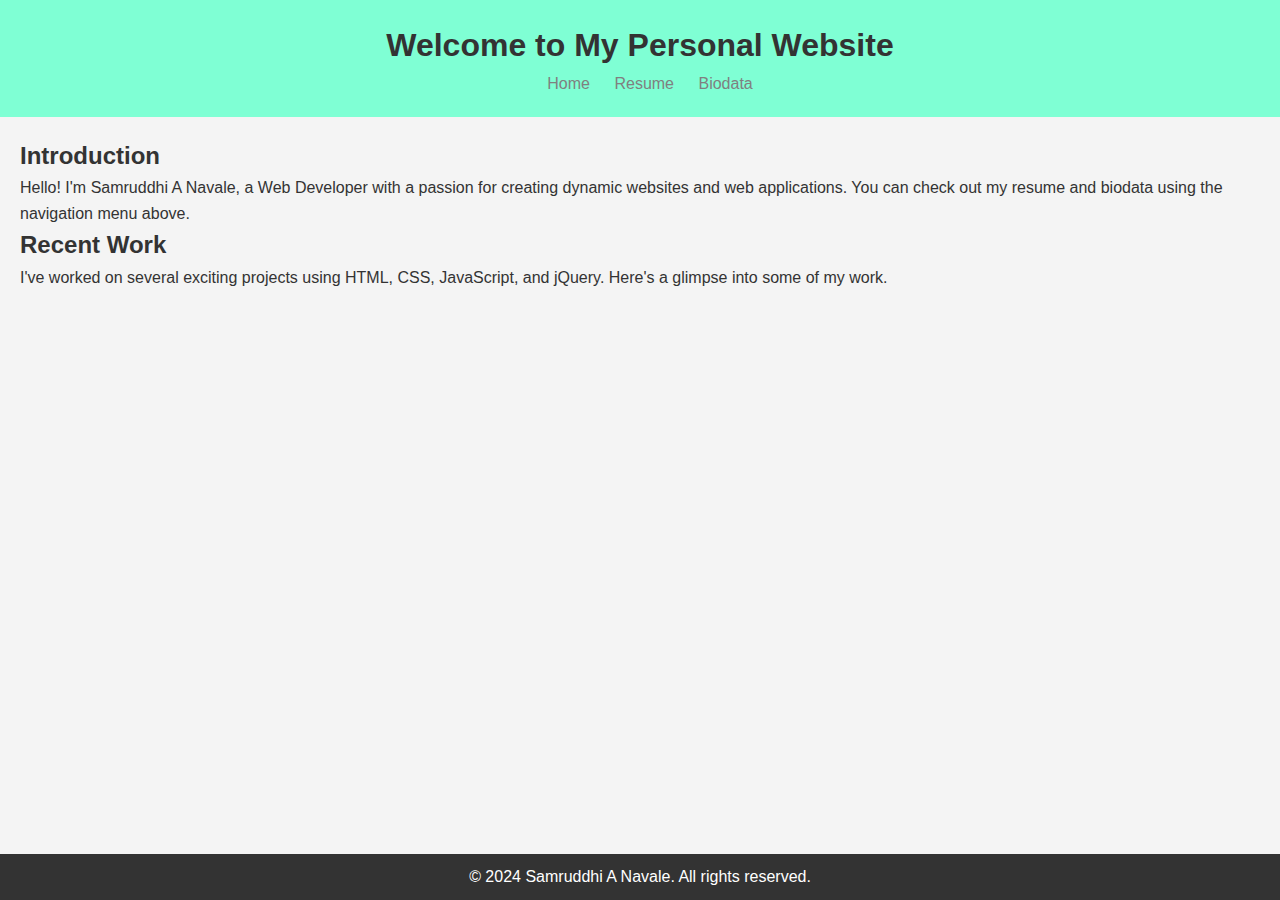
<file: index.html>
<!DOCTYPE html>
<html lang="en">
<head>
    <meta charset="UTF-8">
    <meta name="viewport" content="width=device-width, initial-scale=1.0">
    <title>My Resume and Biodata</title>
    <link rel="stylesheet" href="style.css">
    <script src="https://code.jquery.com/jquery-3.6.0.min.js"></script>
</head>
<body>
    <header>
        <h1>Welcome to My Personal Website</h1>
        <nav>
            <ul>
                <li><a href="index.html">Home</a></li>
                <li><a href="resume.html">Resume</a></li>
                <li><a href="biodata.html">Biodata</a></li>
            </ul>
        </nav>
    </header>

    <main>
        <section class="intro">
            <h2>Introduction</h2>
            <p>Hello! I'm Samruddhi A Navale, a Web Developer with a passion for creating dynamic websites and web applications. You can check out my resume and biodata using the navigation menu above.</p>
        </section>

        <section class="highlight">
            <h2>Recent Work</h2>
            <p>I've worked on several exciting projects using HTML, CSS, JavaScript, and jQuery. Here's a glimpse into some of my work.</p>
        </section>
    </main>

    <footer>
        <p>&copy; 2024 Samruddhi A Navale. All rights reserved.</p>
    </footer>
</body>
</html>
</file>
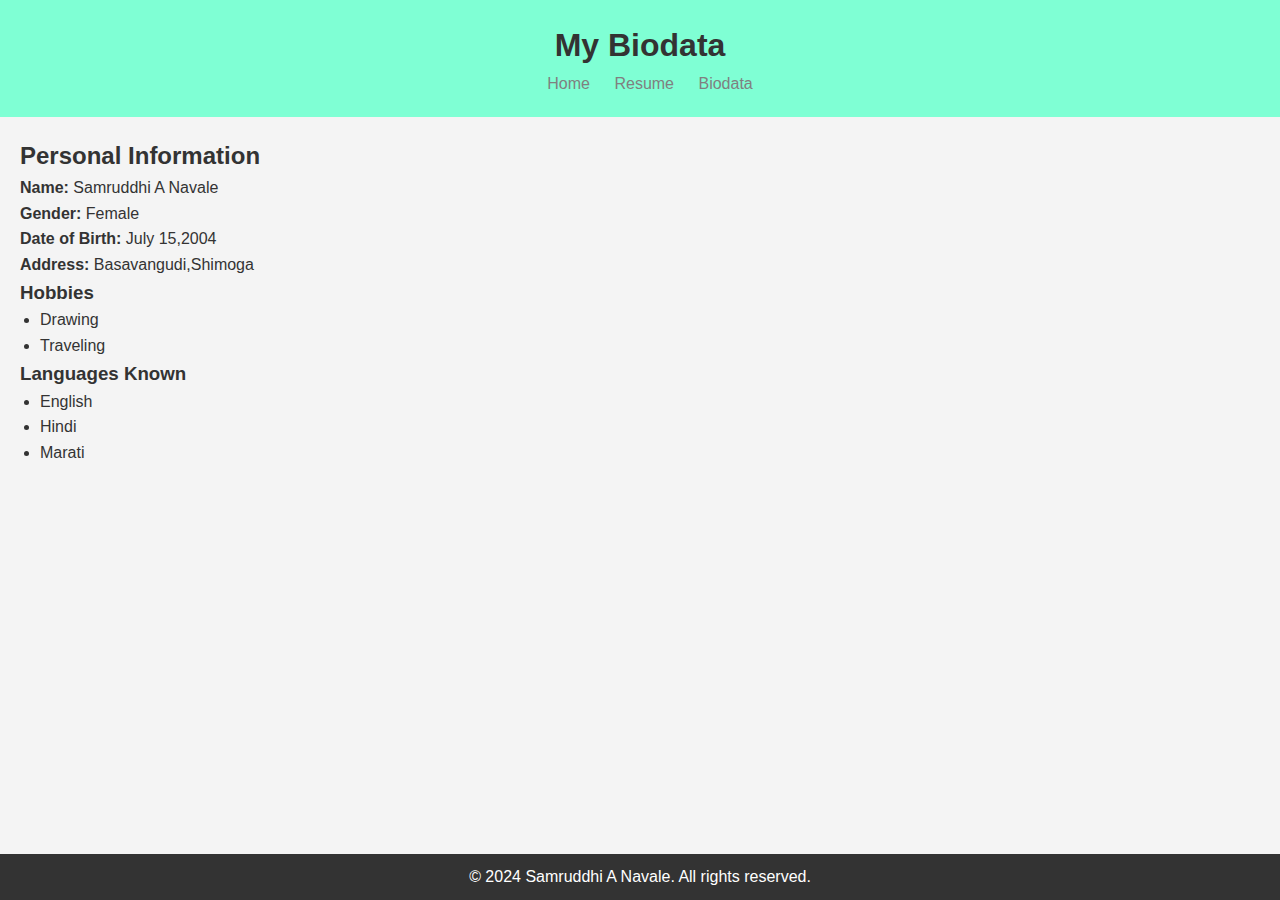
<file: biodata.html>
<!DOCTYPE html>
<html lang="en">
<head>
    <meta charset="UTF-8">
    <meta name="viewport" content="width=device-width, initial-scale=1.0">
    <title>My Biodata</title>
    <link rel="stylesheet" href="style.css">
    <script src="https://code.jquery.com/jquery-3.6.0.min.js"></script>
</head>
<body>
    <header>
        <h1>My Biodata</h1>
        <nav>
            <ul>
                <li><a href="index.html">Home</a></li>
                <li><a href="resume.html">Resume</a></li>
                <li><a href="biodata.html">Biodata</a></li>
            </ul>
        </nav>
    </header>

    <main>
        <section class="biodata-content">
            <h2>Personal Information</h2>
            <p><strong>Name:</strong> Samruddhi A Navale</p>
            <p><strong>Gender:</strong> Female</p>
            <p><strong>Date of Birth:</strong> July 15,2004</p>
            <p><strong>Address:</strong> Basavangudi,Shimoga</p>

            <h3>Hobbies</h3>
            <ul>
                <li>Drawing</li>
                <li>Traveling</li>
                
            </ul>

            <h3>Languages Known</h3>
            <ul>
                <li>English</li>
                <li>Hindi</li>
                <li>Marati</li>
            </ul>
        </section>
    </main>

    <footer>
        <p>&copy; 2024 Samruddhi A Navale. All rights reserved.</p>
    </footer>
</body>
</html>
</file>
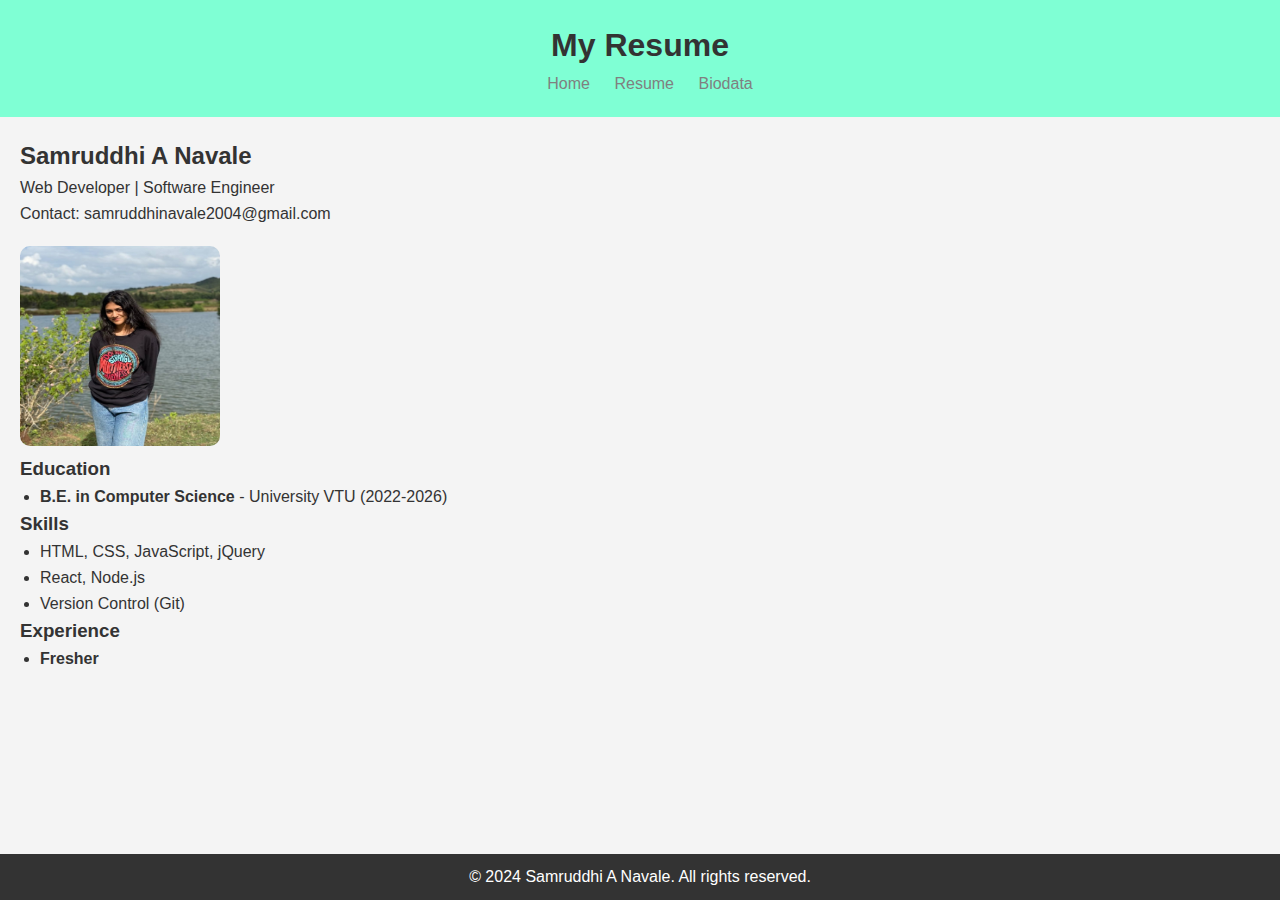
<file: resume.html>
<!DOCTYPE html>
<html lang="en">
<head>
    <meta charset="UTF-8">
    <meta name="viewport" content="width=device-width, initial-scale=1.0">
    <title>My Resume</title>
    <link rel="stylesheet" href="style.css">
    <script src="https://code.jquery.com/jquery-3.6.0.min.js"></script>
</head>
<body>
    <header>
        <h1>My Resume</h1>
        <nav>
            <ul>
                <li><a href="index.html">Home</a></li>
                <li><a href="resume.html">Resume</a></li>
                <li><a href="biodata.html">Biodata</a></li>
            </ul>
        </nav>
    </header>

    <main>
        <section class="resume-content">
            <h2>Samruddhi A Navale</h2>
            <p>Web Developer | Software Engineer</p>
            <p>Contact: samruddhinavale2004@gmail.com</p>
            <img src="samruddhiA.jpg" alt="Rishika" class="profile-img">

            <h3>Education</h3>
            <ul>
                <li><strong>B.E. in Computer Science</strong> - University VTU (2022-2026)</li>
            </ul>

            <h3>Skills</h3>
            <ul>
                <li>HTML, CSS, JavaScript, jQuery</li>
                <li>React, Node.js</li>
                <li>Version Control (Git)</li>
            </ul>

            <h3>Experience</h3>
            <ul>
                
                <li><strong>Fresher</strong></li>
            </ul>
        </section>
    </main>

    <footer>
        <p>&copy; 2024 Samruddhi A Navale. All rights reserved.</p>
    </footer>
</body>
</html>
</file>
<file: style.css>
* {
    margin: 0;
    padding: 0;
    box-sizing: border-box;
}

body {
    font-family: Arial, sans-serif;
    line-height: 1.6;
    background-color: #f4f4f4;
    color: #333;
}

header {
    background-color: aquamarine;
    color: gray;
    padding: 20px;
    text-align: center;
}

header nav ul {
    list-style-type: none;
}

header nav ul li {
    display: inline;
    margin: 0 10px;
}

header nav ul li a {
    color: gray;
    text-decoration: none;
}

main {
    padding: 20px;
}

h1, h2 {
    color: #333;
}

.profile-img {
    width: 200px;
    height: 200px;
    border-radius: 5%;
    margin-top: 20px;
}

ul {
    margin-left: 20px;
}

footer {
    background-color: #333;
    color: #fff;
    text-align: center;
    padding: 10px;
    position: fixed;
    width: 100%;
    bottom: 0;
}
</file>
